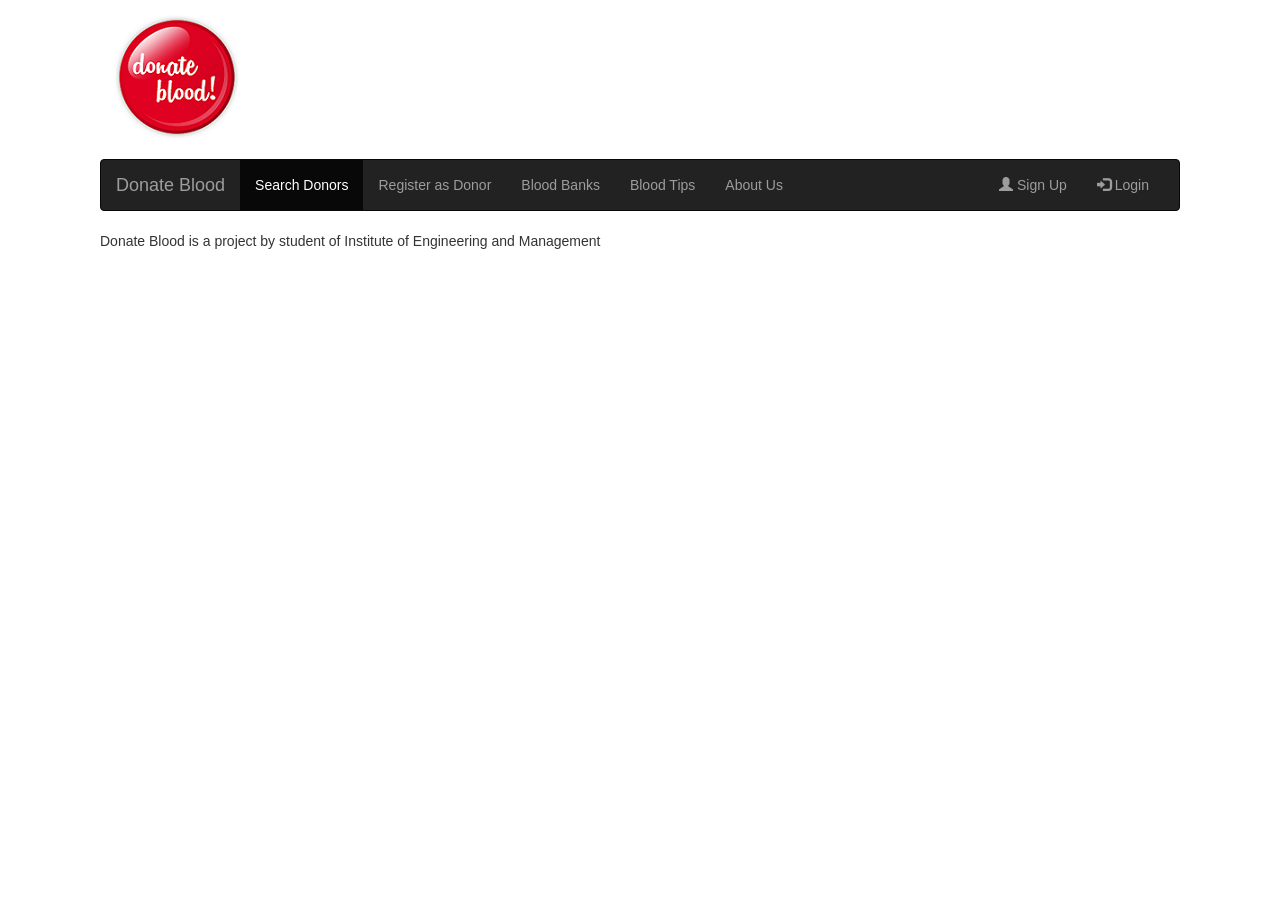
<file: ui/AboutUs.html>
<html>
<head>

<title>About Us</title>
	
	<meta charset="utf-8">
	<meta name="viewport" content="width=device-width, initial-scale=1">
	<link rel="stylesheet" href="https://maxcdn.bootstrapcdn.com/bootstrap/3.3.7/css/bootstrap.min.css">
	<script src="https://ajax.googleapis.com/ajax/libs/jquery/3.2.0/jquery.min.js"></script>
	<script src="https://maxcdn.bootstrapcdn.com/bootstrap/3.3.7/js/bootstrap.min.js"></script>	
	 <meta http-equiv="Content-Type" content="text/html; charset=utf-8" />

	 <link rel="stylesheet" href="https://maxcdn.bootstrapcdn.com/bootstrap/3.3.7/css/bootstrap.min.css">
	 <link rel="stylesheet"  href="https://www.w3schools.com/lib/w3.css">
	 <link rel="stylesheet" href='/ui/style.css'>
	 
	 
 
 	<script src='https://www.google.com/recaptcha/api.js'></script>
	 
</head>

<body>


 
					<div class="logo">
						
							<a href="http://pnjha.imad.hasura-app.io/DonateBlood">
							    <img src = "/ui/logo.png" alt = "Donate Blood" class="img-medium"/>
						
							    </a>
						 
					</div> 
					
				
				
<nav class="navbar navbar-inverse" data-spy="affix" data-offset-top="197">
  <div class="container-fluid">
    <div class="navbar-header">
      <button type="button" class="navbar-toggle" data-toggle="collapse" data-target="#myNavbar">
        <span class="icon-bar"></span>
        <span class="icon-bar"></span>
        <span class="icon-bar"></span>                        
      </button>
<a class="navbar-brand" href="http://pnjha.imad.hasura-app.io/DonateBlood">Donate Blood</a>
    </div>
    <div class="collapse navbar-collapse" id="myNavbar">
      <ul class="nav navbar-nav">
      <li class="active"><a href="http://pnjha.imad.hasura-app.io/DonateBlood">Search Donors</a></li>
      <li><a href="http://pnjha.imad.hasura-app.io/Register">Register as Donor</a></li>
      <li><a href="http://pnjha.imad.hasura-app.io/BloodBanks">Blood Banks</a></li>
	  <li><a href="http://pnjha.imad.hasura-app.io/BloodDonationTips">Blood Tips</a></li>
	  <li><a href="http://pnjha.imad.hasura-app.io/AboutUs">About Us</a></li>
    </ul>
    
    <ul class="nav navbar-nav navbar-right">
      <li><a href="http://pnjha.imad.hasura-app.io/Register"><span class="glyphicon glyphicon-user"></span> Sign Up</a></li>
      <li><a href="#"><span class="glyphicon glyphicon-log-in"></span> <!-- Trigger/Open The Modal -->
			<glyphicon id="myBtn">Login</glyphicon>

			<!-- The Modal -->
			<div id="myModal" class="modal">

			<!-- Modal content -->
			<div class="modal-content">
			<span class="close">&times;</span>
			<p>
					<h2>Enter Your Credentials To Login</h2>
					<form>
						<input type="text" name="email" placeholder="Email Id">
						<input type="text" name="password" placeholder="Password">
						<div align="center">
						<input type="submit" value="Submit">
						</div>
					</form>
		
			</div>

</div>
		  </a></li>
    </ul>
  </div>
   </div>
 
</nav>

<p>

Donate Blood is a project by student of Institute of Engineering and Management

</p>


<script>
// Get the modal
var modal = document.getElementById('myModal');

// Get the button that opens the modal
var btn = document.getElementById("myBtn");

// Get the <span> element that closes the modal
var span = document.getElementsByClassName("close")[0];

// When the user clicks the button, open the modal 
btn.onclick = function() {
    modal.style.display = "block";
}

// When the user clicks on <span> (x), close the modal
span.onclick = function() {
    modal.style.display = "none";
}

// When the user clicks anywhere outside of the modal, close it
window.onclick = function(event) {
    if (event.target == modal) {
        modal.style.display = "none";
    }
}
</script>



</body>

</html>
</file>
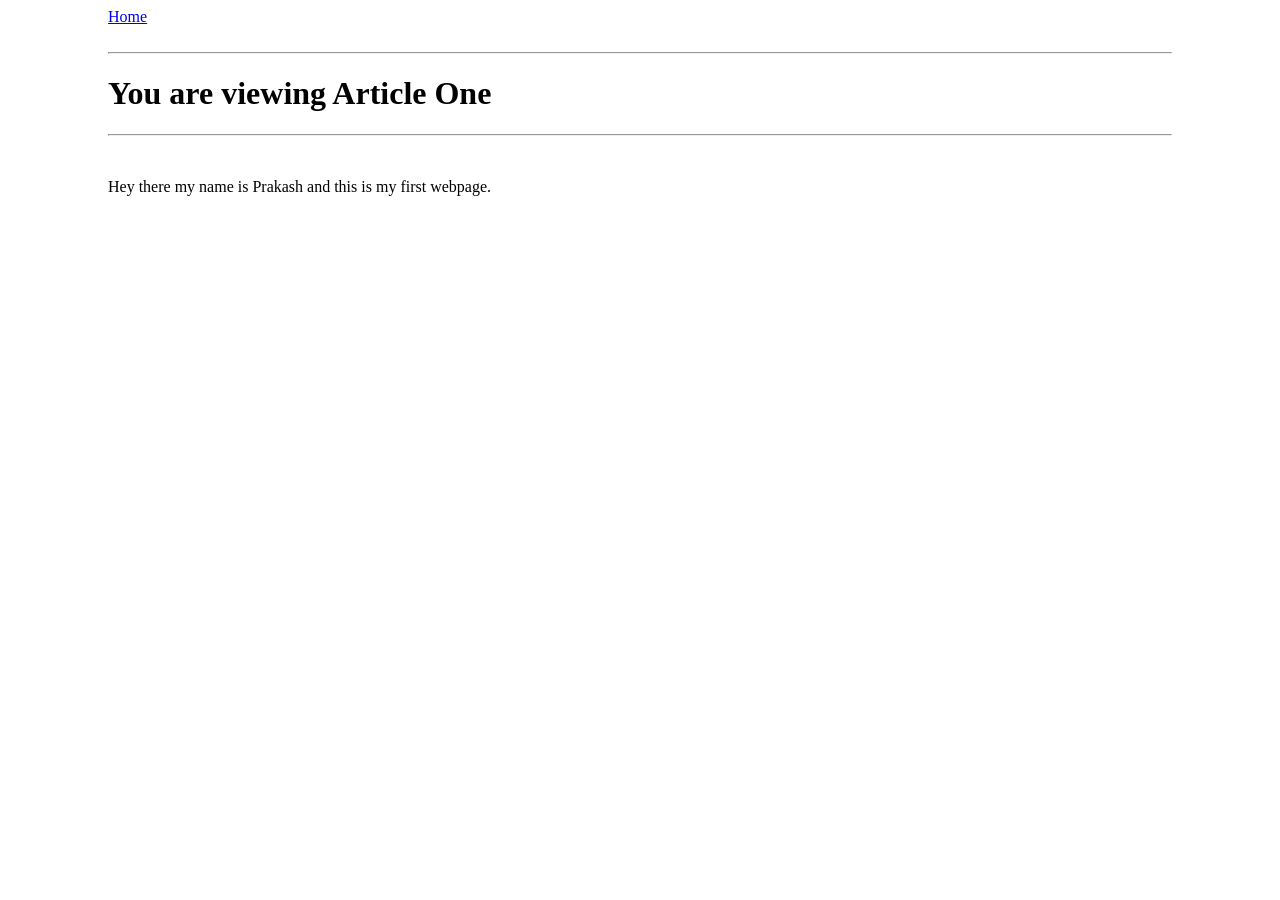
<file: ui/article-one.html>
<!doctype html>
<html>
    <head>
        <title>
            Article One
        </title>
        <meta name = 'viewport' content = "width = devicce-width initial-scale = 1"/>
        <link href = "/ui/style.css" rel = "stylesheet"/>
        
    </head>
    
    <body>
        <div class = "container">
            <div> 
                <a href = '\'>Home</a>
            </div>
            <br>
            <hr>
                <div>
                <h1> You are viewing Article One</h1>
                </div>
            <hr>
            <br>
            <div>
                <p>
                    Hey there my name is Prakash and this is my first webpage.
                </p>
            </div>
        </div>
    </body>
</html>
</file>
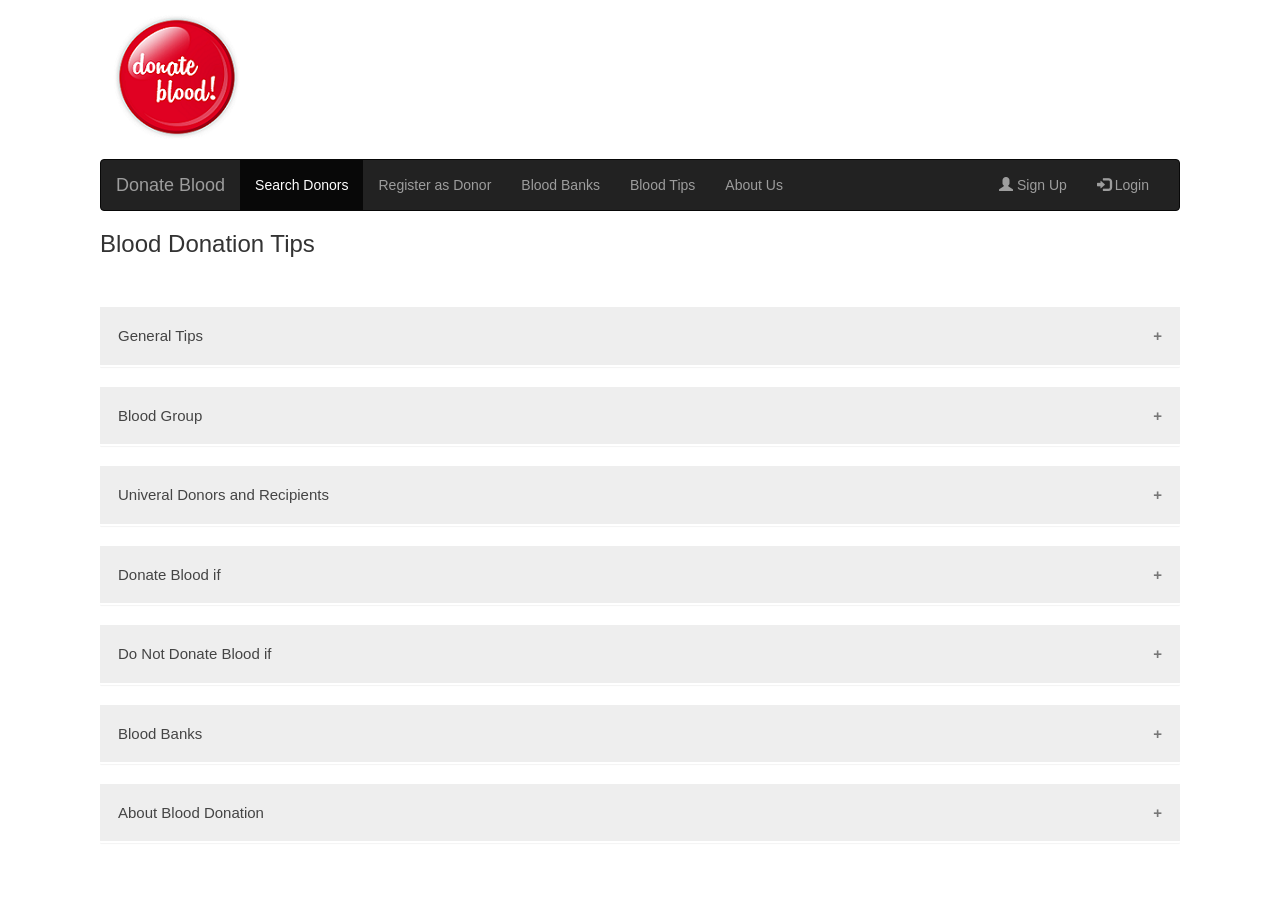
<file: ui/BloodDonationTips.html>
<html>
<head>

<title>Blood Donation Tips</title>
	
	<meta charset="utf-8">
	<meta name="viewport" content="width=device-width, initial-scale=1">
	<link rel="stylesheet" href="https://maxcdn.bootstrapcdn.com/bootstrap/3.3.7/css/bootstrap.min.css">
	<script src="https://ajax.googleapis.com/ajax/libs/jquery/3.2.0/jquery.min.js"></script>
	<script src="https://maxcdn.bootstrapcdn.com/bootstrap/3.3.7/js/bootstrap.min.js"></script>	
	 <meta http-equiv="Content-Type" content="text/html; charset=utf-8" />

	 <link rel="stylesheet" href="https://maxcdn.bootstrapcdn.com/bootstrap/3.3.7/css/bootstrap.min.css">
	 <link rel="stylesheet"  href="https://www.w3schools.com/lib/w3.css">
	 <link rel="stylesheet" href='/ui/style.css'>
	 
	 
 
 	<script src='https://www.google.com/recaptcha/api.js'></script>
	 
</head>

<body>


 
					<div class="logo">
						
							<a href="http://pnjha.imad.hasura-app.io/DonateBlood">
							    <img src = "/ui/logo.png" alt = "Donate Blood" class="img-medium"/>
						 
							    </a>
						 
					</div> 
					
				
				
<nav class="navbar navbar-inverse" data-spy="affix" data-offset-top="197">
  <div class="container-fluid">
    <div class="navbar-header">
      <button type="button" class="navbar-toggle" data-toggle="collapse" data-target="#myNavbar">
        <span class="icon-bar"></span>
        <span class="icon-bar"></span>
        <span class="icon-bar"></span>                        
      </button>
<a class="navbar-brand" href="http://pnjha.imad.hasura-app.io/DonateBlood">Donate Blood</a>
    </div>
    <div class="collapse navbar-collapse" id="myNavbar">
      <ul class="nav navbar-nav">
      <li class="active"><a href="http://pnjha.imad.hasura-app.io/DonateBlood">Search Donors</a></li>
      <li><a href="http://pnjha.imad.hasura-app.io/Register">Register as Donor</a></li>
      <li><a href="http://pnjha.imad.hasura-app.io/BloodBanks">Blood Banks</a></li>
	  <li><a href="http://pnjha.imad.hasura-app.io/BloodDonationTips">Blood Tips</a></li>
	  <li><a href="http://pnjha.imad.hasura-app.io/AboutUs">About Us</a></li>
    </ul>
    
    <ul class="nav navbar-nav navbar-right">
      <li><a href="http://pnjha.imad.hasura-app.io/Register"><span class="glyphicon glyphicon-user"></span> Sign Up</a></li>
      <li><a href="#"><span class="glyphicon glyphicon-log-in"></span> <!-- Trigger/Open The Modal -->
			<glyphicon id="myBtn">Login</glyphicon>

			<!-- The Modal -->
			<div id="myModal" class="modal">

			<!-- Modal content -->
			<div class="modal-content">
			<span class="close">&times;</span>
			<p>
					<h2>Enter Your Credentials To Login</h2>
					<form>
						<input type="text" name="email" placeholder="Email Id">
						<input type="text" name="password" placeholder="Password">
						<div align="center">
						<input type="submit" value="Submit">
						</div>
					</form>
		
			</div>

</div>
		  </a></li>
    </ul>
  </div>
   </div>
 
</nav>


<h3>Blood Donation Tips</h3><br><br>

<button class="accordion">General Tips</button>
<div class="panel">
  <p>
	Donating blood is safe and simple. It takes approximately 10-15 minutes to complete the blood donation process. 
	Any healthy adult between 18 years and 60 years of age can donate blood.
	This is what you can expect when you are ready to donate blood
	<br>
	<ul>
		<li>You walk into a reputed and safe blood donation centre or a mobile camp organized by a reputed institution.</li>
		<li>A few questions will be asked to determine your health status (general questions on health, donation history etc). Usually you will be asked to fill out a short form.</li>
		<li>Then a quick physical check will be done to check temperature, blood pressure, pulse and hemoglobin content in blood to ensure you are a healthy donor.</li>
		<li>If found fit to donate, then you will be asked to lie down on a resting chair or a bed. Your arm will be thoroughly cleaned. Then using sterile equipments blood will be collected in a special plastic bag. Approximately 350 ml of blood will be collected in one donation. Those who weigh more than 60 Kg can donate 450 ml of blood.</li>
		<li>Then you must rest and relax for a few minutes with a light snack and something refreshing to drink. Some snacks and juice will be provided.</li>
	</ul>
  </p>
</div>

<button class="accordion">Blood Group</button>
<div class="panel">
  <p>
	Blood type is determined by which antibodies and antigens the person's blood produces. An individual has two types of blood groups namely ABO-grouping and Rh-grouping. Rh is called as the Rhesus factor that has come to us from Rhesus monkeys.
	<br>
	Most humans are in the ABO blood group. The ABO group has four categories namely<br> 
	1) A group 2) B group 3) O group and 4) AB group<br>
	In the Rh- group, either the individual is said to be Rh- Negative or Rh- Positive.<br>

	Thus blood group of any human being will mainly fall in any one of the following groups.<br> 
	A positive or A negative <br>
	B positive or B negative <br>
	O positive or O negative <br>
	AB positive or AB negative.<br>
  </p>
</div>

<button class="accordion">Univeral Donors and Recipients</button>
<div class="panel">
  <p>
	The most common blood type is O, followed by type A.<br>

Type O individuals are often called "universal donors" since their blood can be transfused into persons with any blood type. Those with type AB blood are called "universal recipients" because they can receive blood of any type.
<br>
However, since approximately twice as many people in the general population have O and A blood types, a blood bank's need for this type of blood increases exponentially.
  <br>
  </p>
</div>

<button class="accordion">Donate Blood if </button>
<div class="panel">
  <p>
		<ul>
			<li>You are between age group of 18-60 years.</li>
			<li>Your weight is 45 kgs or more.</li>
			<li>Your hemoglobin is 12.5 gm% minimum.</li>
			<li>Your last blood donation was 3 or more months earlier.</li>
			<li>You are healthy and have not suffered from malaria, typhoid or other transmissible disease in the recent past.</li>
		</ul>
  </p>
</div>


<button class="accordion">Do Not Donate Blood if </button>
<div class="panel">
  <p>
	<ul>
			<li>Cold / fever in the past 1 week.</li>
			<li>Cardiac problems, hypertension, epilepsy, diabetes (on insulin therapy), history of cancer, chronic kidney or liver disease, bleeding tendencies, venereal disease etc.</li>
			<li>Had a miscarriage in the last 6 months or have been pregnant / lactating in the last one year.</li>
			<li>Have regularly received treatment with blood products.</li>
			<li>Had sexual relations with different partners or with a high risk individual.</li>
  </p>
</div>  
  
<button class="accordion">Blood Banks </button>
<div class="panel">
  <p>
		A blood bank is a place designed especially for the storage of blood and blood products. Large coolers hold these products at a constant temperature and they are available at a moment's notice.
  </p>  
</div>  

  
<button class="accordion">About Blood Donation</button>
<div class="panel">
  <p>
	Donating blood is a life saving measure especially when you have a rare blood type. Blood donation is safe and simple. It takes only about 10 minutes to donate blood - less than the time of an average telephone call. We can save upto 3 to 4 precious lives by donating blood.
  </p>  
</div> 


<script>
var acc = document.getElementsByClassName("accordion");
var i;

for (i = 0; i < acc.length; i++) {
  acc[i].onclick = function() {
    this.classList.toggle("active");
    var panel = this.nextElementSibling;
    if (panel.style.maxHeight){
      panel.style.maxHeight = null;
    } else {
      panel.style.maxHeight = panel.scrollHeight + "px";
    } 
  }
}
</script>


<script>
// Get the modal
var modal = document.getElementById('myModal');

// Get the button that opens the modal
var btn = document.getElementById("myBtn");

// Get the <span> element that closes the modal
var span = document.getElementsByClassName("close")[0];

// When the user clicks the button, open the modal 
btn.onclick = function() {
    modal.style.display = "block";
}

// When the user clicks on <span> (x), close the modal
span.onclick = function() {
    modal.style.display = "none";
}

// When the user clicks anywhere outside of the modal, close it
window.onclick = function(event) {
    if (event.target == modal) {
        modal.style.display = "none";
    }
}
</script>


</body>

</html>
</file>
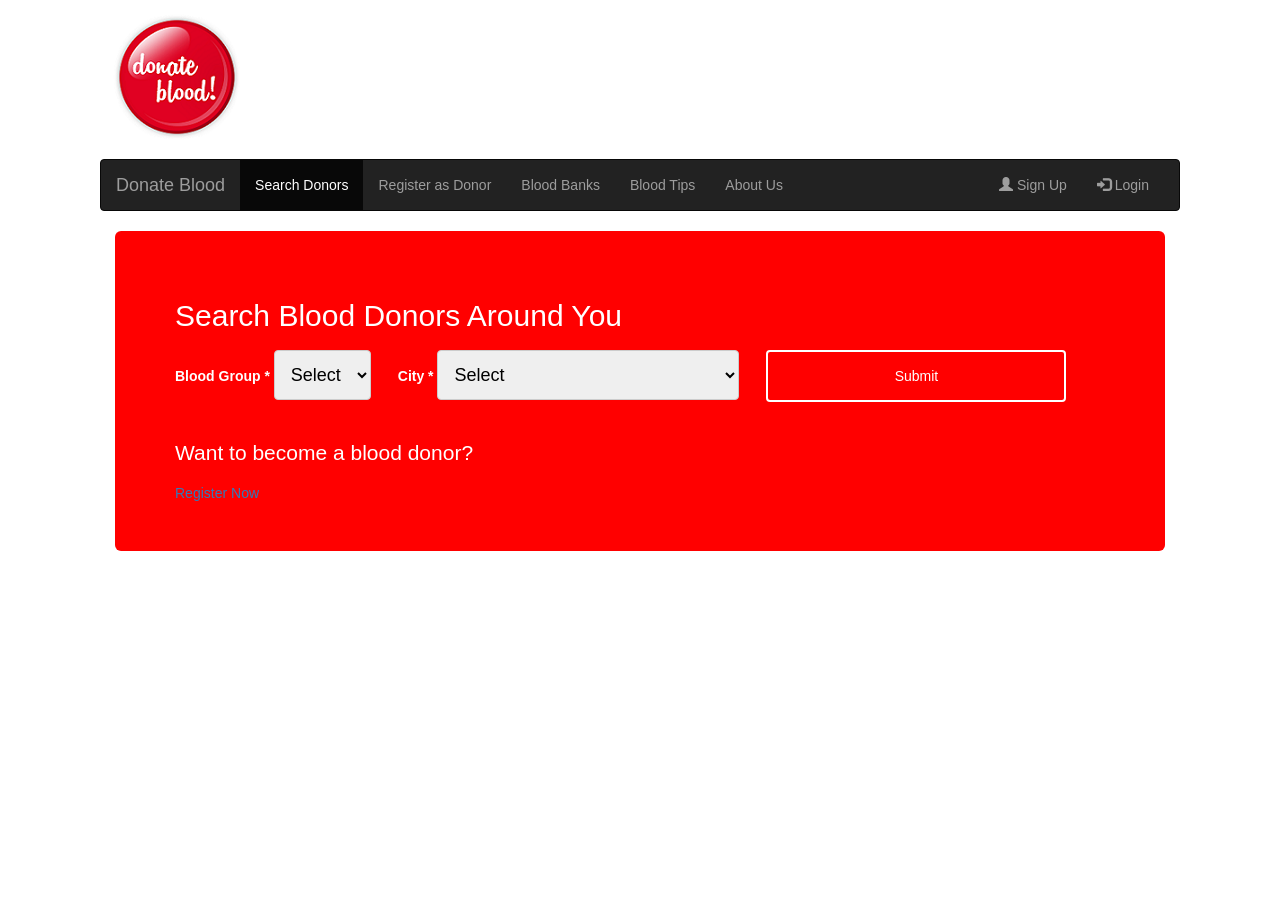
<file: ui/LaunchPage.html>
<html>
<head>

<title>Donate Blood</title>
	
	<meta charset="utf-8">
	<meta name="viewport" content="width=device-width, initial-scale=1">
	<link rel="stylesheet" href="https://maxcdn.bootstrapcdn.com/bootstrap/3.3.7/css/bootstrap.min.css">
	<script src="https://ajax.googleapis.com/ajax/libs/jquery/3.2.0/jquery.min.js"></script>
	<script src="https://maxcdn.bootstrapcdn.com/bootstrap/3.3.7/js/bootstrap.min.js"></script>	
	 <meta http-equiv="Content-Type" content="text/html; charset=utf-8" />

	 <link rel="stylesheet" href="https://maxcdn.bootstrapcdn.com/bootstrap/3.3.7/css/bootstrap.min.css">
	 <link rel="stylesheet"  href="https://www.w3schools.com/lib/w3.css">
	 <link rel="stylesheet" href='/ui/style.css'>
	 
	 
 
 	<script src='https://www.google.com/recaptcha/api.js'></script>
	 
</head>

<body>


 
					<div class="logo">
						
							<a href="http://pnjha.imad.hasura-app.io/DonateBlood">
							    <img src = "/ui/logo.png" alt = "Donate Blood" class="img-medium"/>
					
							    </a>
						 
					</div> 
					
				
				
<nav class="navbar navbar-inverse" data-spy="affix" data-offset-top="197">
  <div class="container-fluid">
    <div class="navbar-header">
      <button type="button" class="navbar-toggle" data-toggle="collapse" data-target="#myNavbar">
        <span class="icon-bar"></span>
        <span class="icon-bar"></span>
        <span class="icon-bar"></span>                        
      </button>
<a class="navbar-brand" href="http://pnjha.imad.hasura-app.io/DonateBlood">Donate Blood</a>
    </div>
    <div class="collapse navbar-collapse" id="myNavbar">
      <ul class="nav navbar-nav">
      <li class="active"><a href="http://pnjha.imad.hasura-app.io/DonateBlood">Search Donors</a></li>
      <li><a href="http://pnjha.imad.hasura-app.io/Register">Register as Donor</a></li>
      <li><a href="http://pnjha.imad.hasura-app.io/BloodBanks">Blood Banks</a></li>
	  <li><a href="http://pnjha.imad.hasura-app.io/BloodDonationTips">Blood Tips</a></li>
	  <li><a href="http://pnjha.imad.hasura-app.io/AboutUs">About Us</a></li>
    </ul>
    
    <ul class="nav navbar-nav navbar-right">
      <li><a href="http://pnjha.imad.hasura-app.io/Register"><span class="glyphicon glyphicon-user"></span> Sign Up</a></li>
      <li><a href="#"><span class="glyphicon glyphicon-log-in"></span> <!-- Trigger/Open The Modal -->
			<glyphicon id="myBtn">Login</glyphicon>

			<!-- The Modal -->
			<div id="myModal" class="modal">

			<!-- Modal content -->
			<div class="modal-content">
			<span class="close">&times;</span>
			
					<h2>Enter Your Credentials To Login</h2>
					<form>
						<input type="text" name="email" placeholder="Email Id">
						<input type="text" name="password" placeholder="Password">
						<div align="center">
						<input type="submit" value="Submit">
						</div>
					</form>
		
			</div>

</div>
		  </a></li>
    </ul>
  </div>
   </div>
 
</nav>

<div class="container-fluid">
  <div class="jumbotron jumbotron-fluid" id="launchjumbo">
	
<h2>Search Blood Donors Around You</h2>
						<form class="form-horizontal" method="post" action="" id="search">
							<ul class="nav nav-pills">
								<li class="search-bloodgroup">
							
									<label>Blood Group *</label>
									<select name="blood" id="bloodlaunch">
<option value="0">Select </option>
<option value="A+">A+</option>
<option value="B+">B+</option>
<option value="O+">O+</option>
<option value="A-">A-</option>
<option value="B-">B-</option>
<option value="O-">O-</option>
<option value="AB+">AB+</option>
<option value="AB-">AB-</option>
</select>

								</li>
								<li class="search-city">
									<label >City *</label>
									<select name="city_name" id="city_name">
<option value="0">Select </option>
<option value="1">Agartala</option>
<option value="2">Agra</option>
<option value="3">Ahmedabad</option>
<option value="4">Ahmednagar</option>
<option value="5">Aizwal</option>
<option value="6">Ajmer</option>
<option value="7">Akola</option>
<option value="8">Aligarh</option>
<option value="9">Allahabad</option>
<option value="10">Alwar</option>
<option value="11">Ambala</option>
<option value="12">Amravati</option>
<option value="13">Amreli</option>
<option value="14">Amritsar</option>
<option value="15">Anand</option>
<option value="16">Anantapur</option>
<option value="17">Anklesvar</option>
<option value="18">Anuppur</option>
<option value="19">Araria</option>
<option value="20">Arcot</option>
<option value="21">Arrah</option>
<option value="22">Aruppukkottai</option>
<option value="23">Asansol</option>
<option value="24">Ashok Nagar</option>
<option value="25">Aurangabad, Bihar</option>
<option value="26">Aurangabad, Maharashtra</option>
<option value="27">Azamgarh</option>
<option value="28">Bahadurgarh</option>
<option value="29">Baharampur</option>
<option value="30">Bahraich</option>
<option value="31">Balaghat</option>
<option value="32">Balangir Orissa</option>
<option value="33">Balasore</option>
<option value="34">Balia</option>
<option value="35">Ballabhgarh</option>
<option value="36">Ballarpur</option>
<option value="37">Balrampur</option>
<option value="38">Balurghat West Bengal</option>
<option value="39">Banda</option>
<option value="40">Bangalore</option>
<option value="41">Banganapalle</option>
<option value="42">Banswara</option>
<option value="43">Banswara</option>
<option value="44">Banur</option>
<option value="45">baran</option>
<option value="46">Bardhaman</option>
<option value="47">Bareilly</option>
<option value="48">Barh</option>
<option value="49">Baripada</option>
<option value="50">Barmer</option>
<option value="51">Barrackpur</option>
<option value="52">Barwani</option>
<option value="53">Beawar</option>
<option value="54">Belgaum</option>
<option value="55">Bellary</option>
<option value="56">Bengaluru</option>
<option value="57">Betul</option>
<option value="58">Bhagalpur</option>
<option value="59">Bhandara</option>
<option value="60">Bharatpur</option>
<option value="61">Bharuch</option>
<option value="62">Bhavani</option>
<option value="63">Bhavnagar</option>
<option value="64">Bhilai Nagar</option>
<option value="65">Bhimavaram</option>
<option value="66">Bhiwandi</option>
<option value="67">Bhopal</option>
<option value="68">Bhubaneswar</option>
<option value="69">Bhuj</option>
<option value="70">Bidar</option>
<option value="71">Bihar Sharif</option>
<option value="72">Bijnaur, UP</option>
<option value="73">Bikaner</option>
<option value="74">Bilaspur, Chhattisgarh</option>
<option value="75">Bilaspur, Himachal Pradesh</option>
<option value="76">Bilgha, Punjab</option>
<option value="77">Bodh Gaya</option>
<option value="78">Bokaro Steel City</option>
<option value="79">Bongaigaon</option>
<option value="80">Bulandshahr</option>
<option value="81">Buldana</option>
<option value="82">Burhanpur</option>
<option value="83">Buxar</option>
<option value="84">Cambay</option>
<option value="85">Caryobys</option>
<option value="86">Chamoli Gopeshwar</option>
<option value="87">Champawat</option>
<option value="88">Chamrajnagar</option>
<option value="89">Chandannagar</option>
<option value="90">Chandigarh</option>
<option value="91">Chandrapur</option>
<option value="92">Chapra</option>
<option value="93">Charkhari</option>
<option value="94">Chengalpattu</option>
<option value="95">Chennai</option>
<option value="96">Chhatarpur</option>
<option value="97">Chhindwara</option>
<option value="98">Chikmagalur</option>
<option value="99">Chiplun</option>
<option value="100">Chitradurga</option>
<option value="101">Chitrakoot Dham Karwi</option>
<option value="102">Chittoor</option>
<option value="103">Coimbatore</option>
<option value="104">Contai</option>
<option value="105">Coonoor</option>
<option value="106">Cuddalore</option>
<option value="107">Cuddapah</option>
<option value="108">Cuttack</option>
<option value="109">Dabra</option>
<option value="110">Dadra</option>
<option value="111">Dahod</option>
<option value="112">Daksh</option>
<option value="113">Daltonganj</option>
<option value="114">Daman</option>
<option value="115">Damoh</option>
<option value="116">Darbhanga</option>
<option value="117">Darjeeling</option>
<option value="118">Datia</option>
<option value="119">Davanagere</option>
<option value="120">Dehgam</option>
<option value="121">Dehradun</option>
<option value="122">Delhi</option>
<option value="123">Deoghar</option>
<option value="124">Dewas</option>
<option value="125">Dhanbad</option>
<option value="126">Dhar</option>
<option value="127">Dharampur</option>
<option value="128">Dharamsala</option>
<option value="129">Dharwad</option>
<option value="130">Dholka</option>
<option value="131">Dhule</option>
<option value="132">Dhulian</option>
<option value="133">Dibrugarh</option>
<option value="134">Dindigul</option>
<option value="135">Dispur</option>
<option value="136">Diu</option>
<option value="137">Diu</option>
<option value="138">Dombivli</option>
<option value="139">Duhbai</option>
<option value="140">Dumdum</option>
<option value="141">Durg</option>
<option value="142">Durgapur</option>
<option value="143">Dwarka</option>
<option value="144">Ernakulam</option>
<option value="145">Erode</option>
<option value="146">Etah</option>
<option value="147">Etawah</option>
<option value="148">Faizabad</option>
<option value="149">Faridabad</option>
<option value="150">Faridkot</option>
<option value="151">Farrukhabad</option>
<option value="152">Fatehgarh</option>
<option value="153">Fatehpur Sikri</option>
<option value="154">Ferozepur Cantt.</option>
<option value="155">Ferozepur City</option>
<option value="156">Firozabad</option>
<option value="157">Gadchiroli</option>
<option value="158">Gandhinagar</option>
<option value="159">Gangtok</option>
<option value="160">Ganjam</option>
<option value="161">Garcha, Punjab</option>
<option value="162">Gaya</option>
<option value="163">Ghaziabad</option>
<option value="164">Ghazipur</option>
<option value="165">Goa Velha</option>
<option value="166">Godhra</option>
<option value="167">Gondiya</option>
<option value="168">Gorakhpur</option>
<option value="169">Greater Noida</option>
<option value="170">Gudalur</option>
<option value="171">Gudivada</option>
<option value="172">Gulbarga</option>
<option value="173">Gumla</option>
<option value="174">Guna</option>
<option value="175">Gundlupet</option>
<option value="176">Guntur</option>
<option value="177">Gurgaon</option>
<option value="178">Guruharsahai</option>
<option value="179">Guwahati</option>
<option value="180">Gwalior</option>
<option value="181">Gwalior</option>
<option value="182">Haldia</option>
<option value="183">Haldwani</option>
<option value="184">Hamir, Uttar Pradesh</option>
<option value="185">Hamirpur, Himachal Pradesh</option>
<option value="186">Hansi</option>
<option value="187">Hanumangarh</option>
<option value="188">Harda</option>
<option value="189">Haridwar</option>
<option value="190">Harsawa</option>
<option value="191">Hassan</option>
<option value="192">Hastinapur</option>
<option value="193">Hathras</option>
<option value="194">Hatigudda, Karnataka</option>
<option value="195">Himatnagar</option>
<option value="196">hindupur</option>
<option value="197">Hisar</option>
<option value="198">Hoshiarpur</option>
<option value="199">Howrah</option>
<option value="200">Hubli</option>
<option value="201">Hyderabad, Andhra Pradesh</option>
<option value="202">Indore</option>
<option value="203">Irinjalakuda</option>
<option value="204">Jabalpur</option>
<option value="205">Jagraon</option>
<option value="206">Jagtial</option>
<option value="207">Jaipur</option>
<option value="208">Jais</option>
<option value="209">Jaisalmer</option>
<option value="210">Jalalabad</option>
<option value="211">Jalandhar</option>
<option value="212">Jalgaon</option>
<option value="213">Jammu</option>
<option value="214">Jamnagar</option>
<option value="215">Jamshedpur</option>
<option value="216">Jaunpur</option>
<option value="217">Jhabua</option>
<option value="218">Jhalawar</option>
<option value="219">Jhansi</option>
<option value="220">Jhunjhunu</option>
<option value="221">Jodhpur</option>
<option value="222">Jorhat</option>
<option value="223">Junagadh</option>
<option value="224">Kakinada</option>
<option value="225">Kalimpong</option>
<option value="226">Kalwa</option>
<option value="227">Kalyan-Dombivali</option>
<option value="228">Kalyani</option>
<option value="229">Kanauj</option>
<option value="230">Kancheepuram</option>
<option value="231">Kandla</option>
<option value="232">Kangazha</option>
<option value="233">Kannur</option>
<option value="234">Kanpur</option>
<option value="235">Kanyakumari</option>
<option value="236">Karaikal</option>
<option value="237">Karaikudi</option>
<option value="238">Karamsad</option>
<option value="239">Karimnagar</option>
<option value="240">Karjat</option>
<option value="241">Karnal</option>
<option value="242">Karur</option>
<option value="243">Karwar</option>
<option value="244">Kavaratti</option>
<option value="245">Khamanon</option>
<option value="246">Khammam</option>
<option value="247">Khandwa</option>
<option value="248">Khanna</option>
<option value="249">Kharagpur</option>
<option value="250">Khargone</option>
<option value="251">Kheda</option>
<option value="252">Khilchipur</option>
<option value="253">Khopoli</option>
<option value="254">Khuldabad</option>
<option value="255">Kirandul</option>
<option value="256">Kochi</option>
<option value="257">Kohima</option>
<option value="258">Kokrajhar</option>
<option value="259">Kolar</option>
<option value="260">Kolhapur</option>
<option value="261">Kolkata</option>
<option value="262">Kollam</option>
<option value="263">Konark</option>
<option value="264">Korba</option>
<option value="265">Kota</option>
<option value="266">Kotdwara</option>
<option value="267">Kothagudem</option>
<option value="268">Kothamangalam</option>
<option value="269">Kottarakara</option>
<option value="270">Kottayam</option>
<option value="271">Kovilpatti</option>
<option value="272">Koyampattur</option>
<option value="273">Kozhencherry</option>
<option value="274">Kozhikode</option>
<option value="275">Krishnagiri</option>
<option value="276">Kulpahar</option>
<option value="277">Kumbakonam</option>
<option value="278">Kumbhraj</option>
<option value="279">Kurnool</option>
<option value="280">kurukshetra]</option>
<option value="281">Kushinagar</option>
<option value="282">Lalitpur</option>
<option value="283">Lamka</option>
<option value="284">Leh</option>
<option value="285">Leh</option>
<option value="286">Lucknow</option>
<option value="287">Ludhiana</option>
<option value="288">Machilipatnam</option>
<option value="289">Madanapalle</option>
<option value="290">Madgaon</option>
<option value="291">Madikeri</option>
<option value="292">Madurai</option>
<option value="293">Mahabaleswar</option>
<option value="294">Mahabubnagar</option>
<option value="295">Mahad</option>
<option value="296">Mahe</option>
<option value="297">Mahoba</option>
<option value="298">Mahwa</option>
<option value="299">Malout</option>
<option value="300">Mandsaur</option>
<option value="301">Mangalagiri</option>
<option value="302">Mangalore</option>
<option value="303">Mapusa</option>
<option value="304">Marmagao</option>
<option value="305">Mathura</option>
<option value="306">Meerut</option>
<option value="307">Melattur</option>
<option value="308">Mirzapur</option>
<option value="309">Moga</option>
<option value="310">Mohali</option>
<option value="311">Mokama</option>
<option value="312">Moradabad</option>
<option value="313">Motihari</option>
<option value="314">Mount Abu</option>
<option value="315">Mukatsar</option>
<option value="316">Mullanpur</option>
<option value="317">Mumbai</option>
<option value="318">Murshidabad</option>
<option value="319">Murwara</option>
<option value="320">Mussoorie</option>
<option value="321">Muzaffarnagar</option>
<option value="322">Muzaffarpur</option>
<option value="323">Mysore</option>
<option value="324">Nadiad</option>
<option value="325">Nagapattinam</option>
<option value="326">Nagarkurnool</option>
<option value="327">Nagercoil</option>
<option value="328">Nagina, UP</option>
<option value="329">Nagpur</option>
<option value="330">Nainital</option>
<option value="331">Nalgonda</option>
<option value="332">Nanded</option>
<option value="333">Nandurbar</option>
<option value="334">Nandyal</option>
<option value="335">Nanital</option>
<option value="336">Narasaraopet</option>
<option value="337">Narnol</option>
<option value="338">Narsimhapur</option>
<option value="339">Narsinghgarh</option>
<option value="340">Nashik</option>
<option value="341">Navi Mumbai</option>
<option value="342">Navsari</option>
<option value="343">Nawalgarh</option>
<option value="344">Neemuch</option>
<option value="345">Nellore</option>
<option value="346">New Delhi* or Delhi</option>
<option value="347">New Guntur</option>
<option value="348">Nizamabad</option>
<option value="349">NOIDA</option>
<option value="350">Nurmahal, Punjab</option>
<option value="351">Nurpur, Himachal Pradesh</option>
<option value="352">Palghat</option>
<option value="353">Palwal</option>
<option value="354">Panaji</option>
<option value="355">Panchkula</option>
<option value="356">Pandharpur</option>
<option value="357">Panipat</option>
<option value="358">Panna</option>
<option value="359">Panvel</option>
<option value="360">Pasla, Punjab</option>
<option value="361">Patan</option>
<option value="362">Pathankot</option>
<option value="363">Patiala</option>
<option value="364">Patna</option>
<option value="365">Patratu,Jharkhand</option>
<option value="366">Pimpri Chinchwad</option>
<option value="367">Ponda</option>
<option value="368">Porbandar</option>
<option value="369">Port Blair</option>
<option value="370">Pratapgarh</option>
<option value="371">Puducherry</option>
<option value="372">Punalur</option>
<option value="373">Pune</option>
<option value="374">Puri</option>
<option value="375">Pushkar</option>
<option value="376">Quilon</option>
<option value="377">Rae Bareli</option>
<option value="378">Raichur</option>
<option value="379">Raigarh</option>
<option value="380">Raipur</option>
<option value="381">Raisen</option>
<option value="382">Rajahmundry</option>
<option value="383">Rajampet</option>
<option value="384">Rajgarh</option>
<option value="385">Rajkot</option>
<option value="386">Rajnandgaon</option>
<option value="387">Rajsthan</option>
<option value="388">Ramanathapuram</option>
<option value="389">Rameshwaram</option>
<option value="390">Rampur</option>
<option value="391">Ranchi</option>
<option value="392">Rangapara</option>
<option value="393">Ranikhet</option>
<option value="394">Rasheed</option>
<option value="395">Ratangarh</option>
<option value="396">Ratlam</option>
<option value="397">Ratnagiri</option>
<option value="398">Raurkela</option>
<option value="399">Ravulapalem</option>
<option value="400">Rewa</option>
<option value="401">Ringawa</option>
<option value="402">Rishikesh</option>
<option value="403">Roorkee</option>
<option value="404">Sagars</option>
<option value="405">Saharanpur</option>
<option value="406">Salem</option>
<option value="407">Samastipur</option>
<option value="408">Sanawad</option>
<option value="409">Sangamner</option>
<option value="410">Sangli</option>
<option value="411">Satara</option>
<option value="412">Sathyamangalam</option>
<option value="413">Satna</option>
<option value="414">Sehore</option>
<option value="415">Seoni</option>
<option value="416">Shajapur</option>
<option value="417">Shegaon</option>
<option value="418">Sheopur</option>
<option value="419">Shevgaon</option>
<option value="420">Shillong</option>
<option value="421">Shimla</option>
<option value="422">Shimoga</option>
<option value="423">Shirala</option>
<option value="424">Shivani</option>
<option value="425">Shivpuri</option>
<option value="426">Shoaib</option>
<option value="427">Sholapur</option>
<option value="428">shrigonda</option>
<option value="429">shrirampur</option>
<option value="430">Siddipet</option>
<option value="431">Sikar</option>
<option value="432">Silchar</option>
<option value="433">Siliguri</option>
<option value="434">Silvassa</option>
<option value="435">Sindhanur</option>
<option value="436">Singrauli</option>
<option value="437">Sirohi</option>
<option value="438">Sironj</option>
<option value="439">Sitamarhi</option>
<option value="440">Sitapur</option>
<option value="441">Siwan</option>
<option value="442">Sonipat</option>
<option value="443">Sriganganagar</option>
<option value="444">Srikakulam</option>
<option value="445">Srinagar</option>
<option value="446">Surat</option>
<option value="447">Suratgarh</option>
<option value="448">Surendranagar</option>
<option value="449">Tamluk</option>
<option value="450">Tandur</option>
<option value="451">Tenali</option>
<option value="452">Thane</option>
<option value="453">Thanjavur</option>
<option value="454">Thathawata</option>
<option value="455">Thiruvallur</option>
<option value="456">Thiruvananthapuram</option>
<option value="457">Thoothukudi,</option>
<option value="458">Thrikkannamangal</option>
<option value="459">Thrissur</option>
<option value="460">Tikamgarh</option>
<option value="461">Tinsukia</option>
<option value="462">Tiruchirappalli</option>
<option value="463">Tirunelveli</option>
<option value="464">Tirupathi</option>
<option value="465">Tirupattur</option>
<option value="466">Tirupur</option>
<option value="467">Tiruvarur</option>
<option value="468">Tzudikong</option>
<option value="469">Udaipur in Rajasthan</option>
<option value="470">Udaipur in Tripura</option>
<option value="471">Udhagamandalam</option>
<option value="472">Udhampur in Jammu & Kashmir</option>
<option value="473">Udupi</option>
<option value="474">Ujjain</option>
<option value="475">Ulhasnagar</option>
<option value="476">Unnao</option>
<option value="477">Uttarpara in West Bengal</option>
<option value="478">Vadodara</option>
<option value="479">Vallabh Vidhyanagar</option>
<option value="480">Valsad</option>
<option value="481">Vandavasi</option>
<option value="482">Vapi</option>
<option value="483">Varanasi</option>
<option value="484">Vasai</option>
<option value="485">Vasco da Gama, Goa</option>
<option value="486">Vellore</option>
<option value="487">Vidisha</option>
<option value="488">Vijayawada</option>
<option value="489">Viluppuram</option>
<option value="490">Virar</option>
<option value="491">Virudhachalam</option>
<option value="492">Visakhapatnam</option>
<option value="493">Vizianagaram</option>
<option value="494">Vyara</option>
<option value="495">Wani</option>
<option value="496">Warangal</option>
<option value="497">Wardha</option>
<option value="498">Wayanad</option>
</select>
									</form>
								
								</li>
								<li class="search-submit-block"> 
								<form>
									<div align="center" >
									<input type="submit" value="Submit">
									</div>
								</form>
								</li>
							</ul>
							
							<div class="want-blood-donor">
								<p>Want to become a blood donor?</p>
								<div class="search-reg">
									<a href="http://pnjha.imad.hasura-app.io/Register">Register Now</a>
								</div>
							</div>





<script>
// Get the modal
var modal = document.getElementById('myModal');

// Get the button that opens the modal
var btn = document.getElementById("myBtn");

// Get the <span> element that closes the modal
var span = document.getElementsByClassName("close")[0];

// When the user clicks the button, open the modal 
btn.onclick = function() {
    modal.style.display = "block";
}

// When the user clicks on <span> (x), close the modal
span.onclick = function() {
    modal.style.display = "none";
}

// When the user clicks anywhere outside of the modal, close it
window.onclick = function(event) {
    if (event.target == modal) {
        modal.style.display = "none";
    }
}
</script>

<script src="https://ajax.googleapis.com/ajax/libs/jquery/2.1.3/jquery.min.js"></script>
	<script src="https://maxcdn.bootstrapcdn.com/bootstrap/3.3.5/js/bootstrap.min.js"></script>
</body>

</html>
</file>
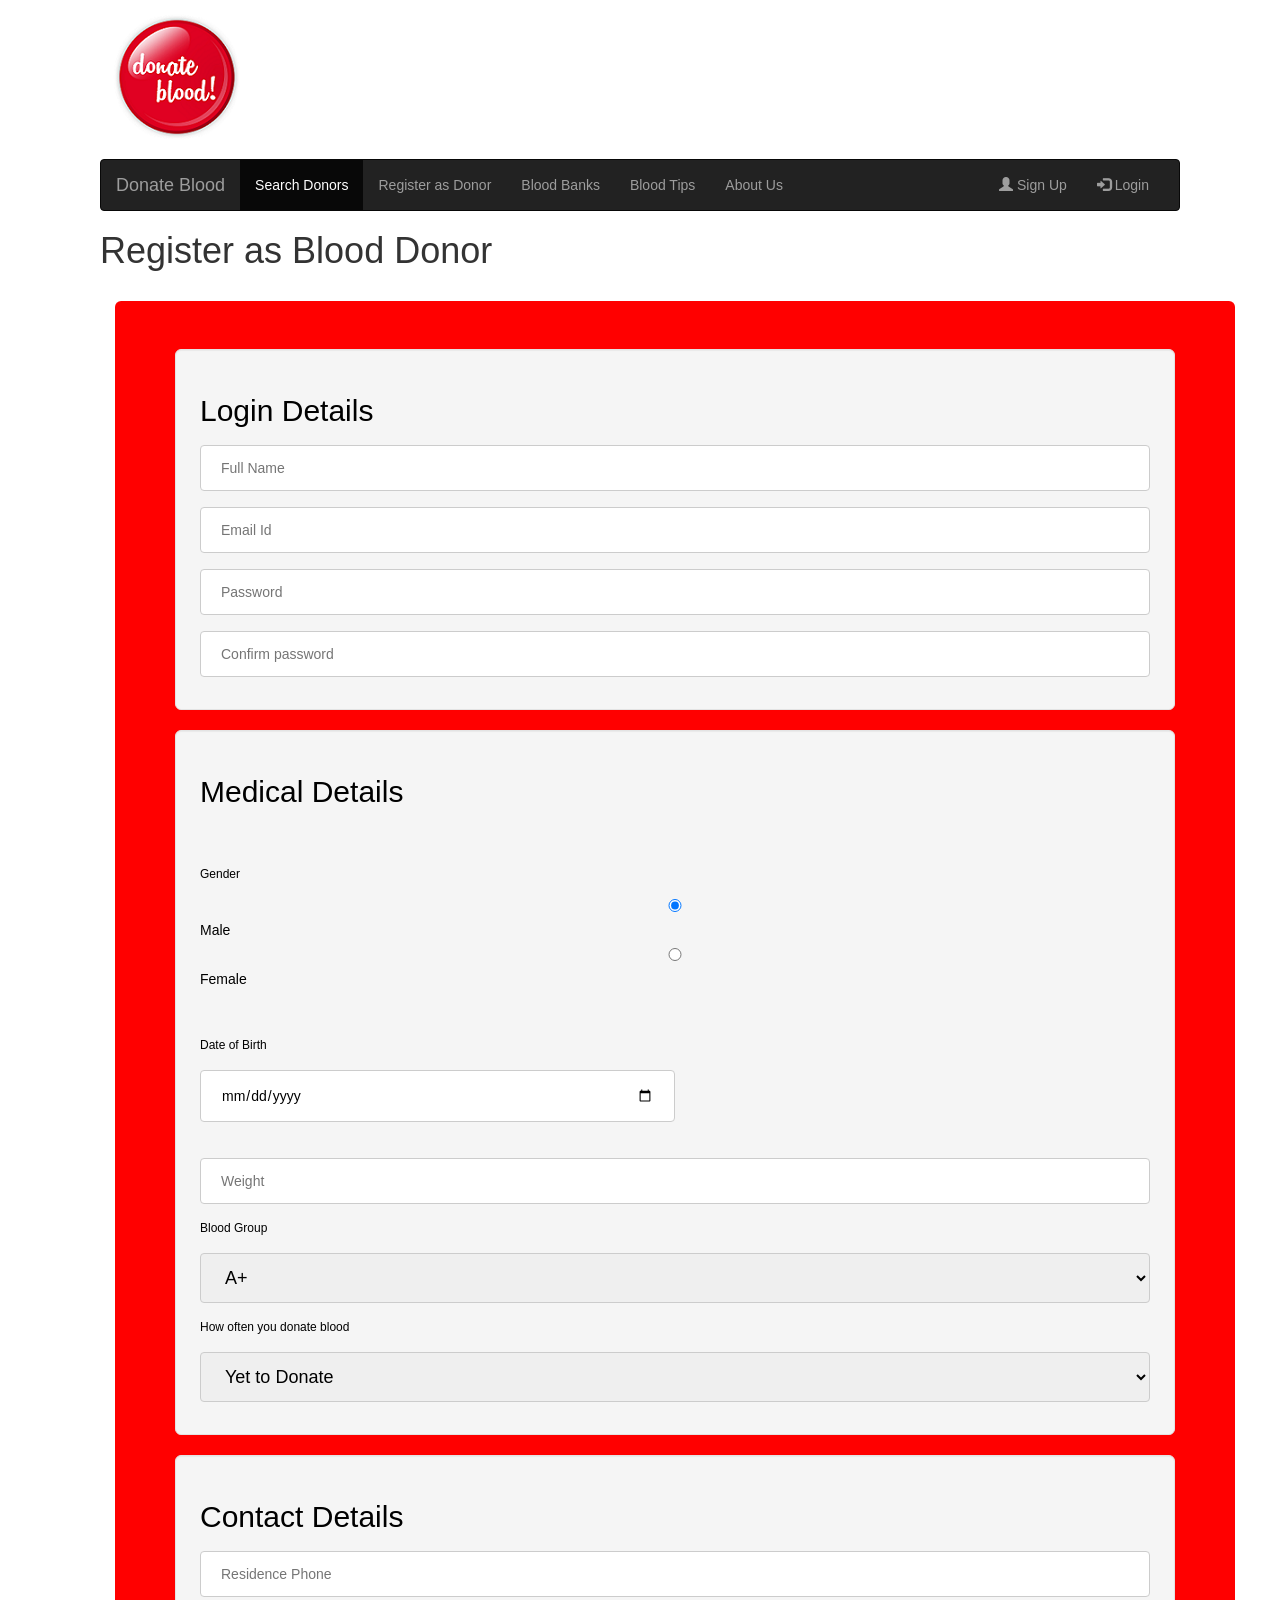
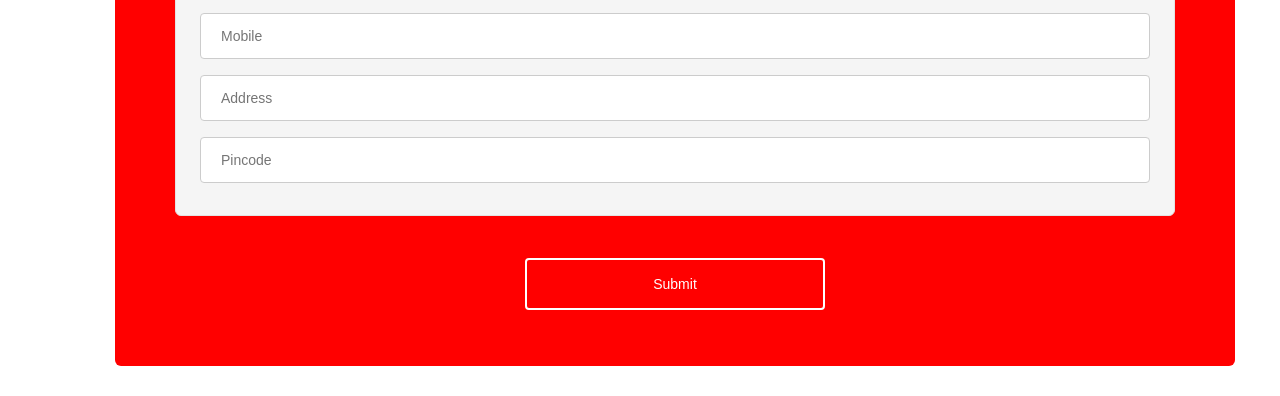
<file: ui/RegisterAsDonor.html>
<html>
<head>

<title>Register As Donor</title>
	
	<meta charset="utf-8">
	<meta name="viewport" content="width=device-width, initial-scale=1">
	<link rel="stylesheet" href="https://maxcdn.bootstrapcdn.com/bootstrap/3.3.7/css/bootstrap.min.css">
	<script src="https://ajax.googleapis.com/ajax/libs/jquery/3.2.0/jquery.min.js"></script>
	<script src="https://maxcdn.bootstrapcdn.com/bootstrap/3.3.7/js/bootstrap.min.js"></script>	
	 <meta http-equiv="Content-Type" content="text/html; charset=utf-8" />

	 <link rel="stylesheet" href="https://maxcdn.bootstrapcdn.com/bootstrap/3.3.7/css/bootstrap.min.css">
	 <link rel="stylesheet"  href="https://www.w3schools.com/lib/w3.css">
	 <link rel="stylesheet" href='/ui/style.css'>
	 
	 
 
 	<script src='https://www.google.com/recaptcha/api.js'></script>
	 
</head>

<body>


 
					<div class="logo">
						
							<a href="http://pnjha.imad.hasura-app.io/DonateBlood">
							    <img src = "/ui/logo.png" alt = "Donate Blood" class="img-medium"/>

							    </a>
						 
					</div> 
					
				
				
<nav class="navbar navbar-inverse" data-spy="affix" data-offset-top="197">
  <div class="container-fluid">
    <div class="navbar-header">
      <button type="button" class="navbar-toggle" data-toggle="collapse" data-target="#myNavbar">
        <span class="icon-bar"></span>
        <span class="icon-bar"></span>
        <span class="icon-bar"></span>                        
      </button>
<a class="navbar-brand" href="http://pnjha.imad.hasura-app.io/DonateBlood">Donate Blood</a>
    </div>
    <div class="collapse navbar-collapse" id="myNavbar">
      <ul class="nav navbar-nav">
      <li class="active"><a href="http://pnjha.imad.hasura-app.io/DonateBlood">Search Donors</a></li>
      <li><a href="http://pnjha.imad.hasura-app.io/Register">Register as Donor</a></li>
      <li><a href="http://pnjha.imad.hasura-app.io/BloodBanks">Blood Banks</a></li>
	  <li><a href="http://pnjha.imad.hasura-app.io/BloodDonationTips">Blood Tips</a></li>
	  <li><a href="http://pnjha.imad.hasura-app.io/AboutUs">About Us</a></li>
    </ul>
    
    <ul class="nav navbar-nav navbar-right">
      <li><a href="http://pnjha.imad.hasura-app.io/Register"><span class="glyphicon glyphicon-user"></span> Sign Up</a></li>
      <li><a href="#"><span class="glyphicon glyphicon-log-in"></span> <!-- Trigger/Open The Modal -->
			<glyphicon id="myBtn">Login</glyphicon>

			<!-- The Modal -->
			<div id="myModal" class="modal">

			<!-- Modal content -->
			<div class="modal-content">
			<span class="close">&times;</span>
			<p>
					<h2>Enter Your Credentials To Login</h2>
					<form>
						<input type="text" name="email" placeholder="Email Id">
						<input type="text" name="password" placeholder="Password">
						<div align="center">
						<input type="submit" value="Submit">
						</div>
					</form>
		
			</div>

</div>
		  </a></li>
    </ul>
  </div>
   </div>
 
</nav>

</strong><h1>Register as Blood Donor</h1></strong> 

<br>
<div class="container-fluid">
  <div class="jumbotron jumbotron-fluid" id = "radjumbo">
<form>
<div class="well well-lg">
<h2>Login Details</h2>

<input type="text" name="fullame" placeholder="Full Name">


<input type="text" name="email" placeholder="Email Id"><br>

<input type="password" name="password" placeholder="Password">


<input type="password" name="repassword" placeholder="Confirm password"><br>

</div>


<div class="well well-lg">
<h2>Medical Details</h2>
<br><br>
<div align="left">
<h6>Gender</h6>
<input type="radio" name="gender" value="male" checked> Male
<input type="radio" name="gender" value="female"> Female
</div>
<br><br>
<div align="left">
<h6>Date of Birth</h6>
<input type="date" name="dob">
</div>
<br>
<input type="text" name="weight" placeholder="Weight"><br>


<h6>Blood Group</h6> 

<select name="blood" id="regbloodid">
<option value="A+">A+</option>
<option value="B+">B+</option>
<option value="O+">O+</option>
<option value="A-">A-</option>
<option value="B-">B-</option>
<option value="O-">O-</option>
<option value="AB+">AB+</option>
<option value="AB-">AB-</option>
</select>

<h6>How often you donate blood</h6>

<select name="frequency" id="donationfreq">
<option value="0">Yet to Donate</option>
<option value="5">On Need Basis</option>
<option value="10">Regular Donor</option>
</select>


</div>
<div class="well well-lg">
<h2> Contact Details</h2>
<div align="center" padding-right= 100px>
<input type="text" name="Residence Phone" placeholder="Residence Phone" >
<input type="text" name="Mobile" placeholder="Mobile"><br>
<input type="text" name="Address" placeholder="Address">
<input type="text" name="Pincode" placeholder="Pincode">
</div>
</div>
</form>
<div align="center">
<input type="submit" value="Submit">
</div>
</div>
</div>


<script>
// Get the modal
var modal = document.getElementById('myModal');

// Get the button that opens the modal
var btn = document.getElementById("myBtn");

// Get the <span> element that closes the modal
var span = document.getElementsByClassName("close")[0];

// When the user clicks the button, open the modal 
btn.onclick = function() {
    modal.style.display = "block";
}

// When the user clicks on <span> (x), close the modal
span.onclick = function() {
    modal.style.display = "none";
}

// When the user clicks anywhere outside of the modal, close it
window.onclick = function(event) {
    if (event.target == modal) {
        modal.style.display = "none";
    }
}
</script>



</body>

</html>
</file>
<file: ui/style.css>
/*------------------------------------------------General Styling--------------------------------------------*/


.logo{
	
	padding-bottom:5px;
}

.jumbotron{
    
    color: white;
    background: red;
	width: auto;
}

.affix {
	padding-top: 5px;
      top: 0;
      width: 87%;
  }

  .affix + .container-fluid {
      padding-top: 70px;
  }

body{
    padding-right:100px;
    padding-left:100px;
}

/*------------------------------------------------Launch Page Styling--------------------------------------------*/
/*------------------------------------------------AboutUs Page Styling--------------------------------------------*/
/*------------------------------------------------RegisterDonor Page Styling--------------------------------------------*/
/*------------------------------------------------BloodDonationTips Page Styling--------------------------------------------*/
/*------------------------------------------------BloodBanks Page Styling--------------------------------------------*/

 
.search-city{
	 
	 padding-right: 25px;	
	 
}  
  
.search-bloodgroup{
	
	padding-right: 25px;
}   
  
select{
	width: auto;
    border: 1px solid #AAA;
    border-radius: 2px;
    height : 50px;
    color: black;
    font-size: inherit;
    display: inline-block;
    padding-left: 18px;
    padding-right: 20px;
    overflow: hidden;
    text-overflow: ellipsis;
    white-space: nowrap;
    font-size: 18px;
}


.search-btn  {
	
    background-color: black;
    border: none;
    color: white;
    padding: 15px 32px;
    text-align: center;
    text-decoration: none;
    display: inline-block;
    font-size: 16px;
	/*height : 100px;*/
	border-radius: 8px;

	
	
}
.search-reg{
    -webkit-transition: width 2s; /* Safari */
    transition: width 2s;	
}

#radjumbo{
	
	display: inline-block;
}


.well{
	display: inline-block;
	width: 1000px;
	color:black;
}

input[type=text] {
    width: 100%;
    padding: 12px 20px;
    margin: 8px 0;
    display: inline-block;
    border: 1px solid #ccc;
    border-radius: 4px;
    box-sizing: border-box;
	resize: both;
    overflow: auto;
}

input[type=radio]  {
    width: 100%;
    padding: 12px 20px;
    margin: 8px 0;
    display: inline-block;
    border: 1px solid #ccc;
    border-radius: 4px;
    box-sizing: border-box;
	
}


input[type=password] {
    width: 100%;
    padding: 12px 20px;
    margin: 8px 0;
    display: inline-block;
    border: 1px solid #ccc;
    border-radius: 4px;
    box-sizing: border-box;
	resize: both;
    overflow: auto;
}


input[type=submit] {
    width: 300px;
    background-color: red;
    color: white;
    padding: 14px 20px;
    margin: 8px 0;
    border: 2px solid white;
    border-radius: 4px;
    cursor: pointer;
}

#donationfreq{
	width: 100%;
    padding: 12px 20px;
    margin: 8px 0;
    display: inline-block;
    border: 1px solid #ccc;
    border-radius: 4px;
    box-sizing: border-box;
	resize: both;
    overflow: auto;
	
}

#regbloodid{
	width: 100%;
    padding: 12px 20px;
    margin: 8px 0;
    display: inline-block;
    border: 1px solid #ccc;
    border-radius: 4px;
    box-sizing: border-box;
	resize: both;
    overflow: auto;
	
}
#city_name{
	width: auto;
    padding: 12px 12px;
    margin: 8px 0;
    /*display: inline-block;*/
    border: 1px solid #ccc;
    border-radius: 4px;
    box-sizing: border-box;
	resize: both;
    overflow: auto;
	
}
#bloodlaunch{
	width: auto;
    padding: 12px 12px;
    margin: 8px 0;
    display: inline-block;
    border: 1px solid #ccc;
    border-radius: 4px;
    box-sizing: border-box;
	resize: both;
    overflow: auto;
	
	
}
input[type=date] {
    width: 50%;
	color:black;

    padding: 14px 20px;
    margin: 8px 0;
    border: 1px solid #ccc;
    border-radius: 4px;
    cursor: pointer;
}

input[type=submit]:hover {
    background-color: black;
	width: 300px;
}


button.accordion {
    background-color: #eee;
    color: #444;
    cursor: pointer;
    padding: 18px;
    width: 100%;
    border: none;
    text-align: left;
    outline: none;
    font-size: 15px;
    transition: 0.4s;
}

button.accordion.active, button.accordion:hover {
    background-color: #ddd;
}

button.accordion:after {
    content: '\002B';
    color: #777;
    font-weight: bold;
    float: right;
    margin-left: 5px;
}

button.accordion.active:after {
    content: "\2212";
}

.panel {
    padding: 0 18px;
    background-color: white;
    max-height: 0;
    overflow: hidden;
    transition: max-height 0.2s ease-out;
}



.modal {
    display: none; /* Hidden by default */
    position: fixed; /* Stay in place */
    z-index: 1; /* Sit on top */
    left: 0;
    top: 0;
    width: 100%; /* Full width */
    height: 100%; /* Full height */
    overflow: auto; /* Enable scroll if needed */
    background-color: rgb(0,0,0); /* Fallback color */
    background-color: rgba(0,0,0,0.4); /* Black w/ opacity */
}

/* Modal Content/Box */
.modal-content {
    background-color: #fefefe;
    margin: 15% auto; /* 15% from the top and centered */
    padding: 20px;
    border: 1px solid #888;
    width: 80%; /* Could be more or less, depending on screen size */
	color:black;
}

/* The Close Button */
.close {
    color: #aaa;
    float: right;
    font-size: 28px;
    font-weight: bold;
}

.close:hover,
.close:focus {
    color: black;
    text-decoration: none;
    cursor: pointer;
}
</file>
